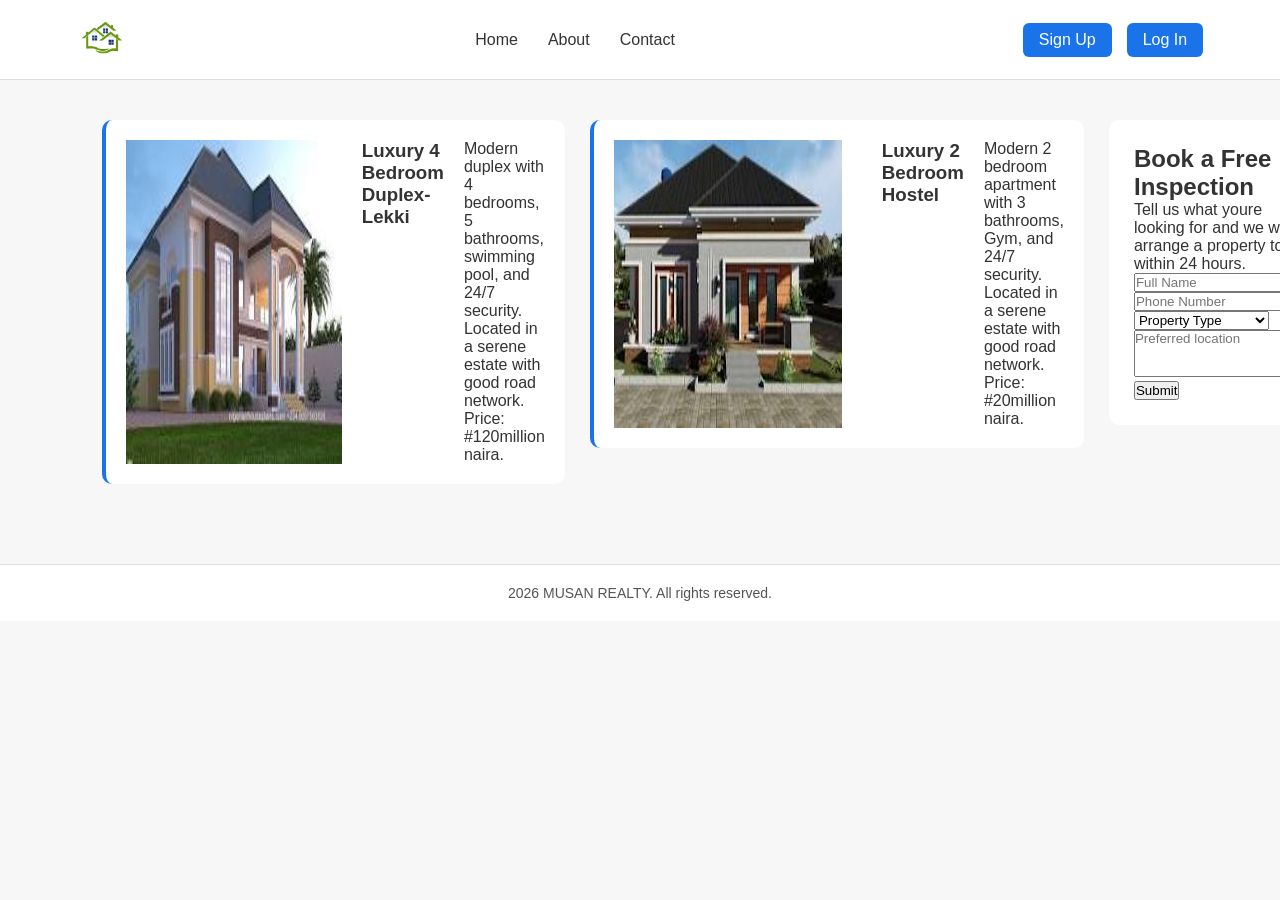
<file: project/index.html>
<!DOCTYPE html>
<html lang="en">
<head>
    <meta charset="UTF-8">
    <meta name="viewport" content="width=device-width, initial-scale=1.0">
    <title>MUSAN REALTY</title>
    <link rel="stylesheet" href="style.css"></link>
</head>
<body>
    <header class="navbar">
        <div class="logo">
        <a href="index.html">
         <img src="house logo.png" alt="MUSAN REALTY LOGO">
        </a>
        </div>

        <nav>
            <a href="index.html" class="active">Home</a>
            <a href="about.html">About</a>
            <a href="contact.html">Contact</a>
         </nav>   
        <div class="auth">
            <a href="#" class="btn"> Sign Up</a>
            <a href="#" class="btn"> Log In</a>
        </div>
    </header>
        
        
    <main class="container">
        <section class="=leftcolumn"></section>
        <div class="card">
            <img src="duplex.jpg" alt="Duplex house">
            <div class="cardtext">
            <h3>Luxury 4 Bedroom Duplex-Lekki</h3></div>
            <p>Modern duplex with 4  bedrooms, 5 bathrooms, swimming pool, and 24/7 security.
            Located in a serene estate with good road network. Price: #120million naira.
            </p>
            
            </div>
             <div class="card">
            <img src="2 bedroom.jpg" alt="2 bedroom Apartment">
            <div class="cardtext"></div><h3>Luxury 2 Bedroom Hostel</h3>
            <p>Modern 2 bedroom apartment with 3 bathrooms, Gym, and 24/7 security.
                Located in a serene estate with good road network. Price: #20million naira.
            </p>
            </div>
            </div>
        </section>

        <section class="rightcolumn">
            <h2>Book a Free Inspection</h2>
            <p>Tell us what youre looking for and we will arrange a property tour within
                24 hours.
            </p>
            <form>
                <input type="text" placeholder="Full Name" required>
                <input type="tel" placeholder="Phone Number" required>
                <select required>
                    <option value="">Property Type</option>
                    <option>Apartment</option>
                    <option>Duplex</option>
                    <option>Land</option>
                    <option>Commercial Space</option>
                </select>
                <textarea placeholder="Preferred location" rows="3"></textarea>
                <button type="submit">Submit</button>
            </form>

        </section>

    </main>
    <footer>
        <p> 2026 MUSAN REALTY. All rights reserved.</p>
    </footer>
</body>
</html>
</file>
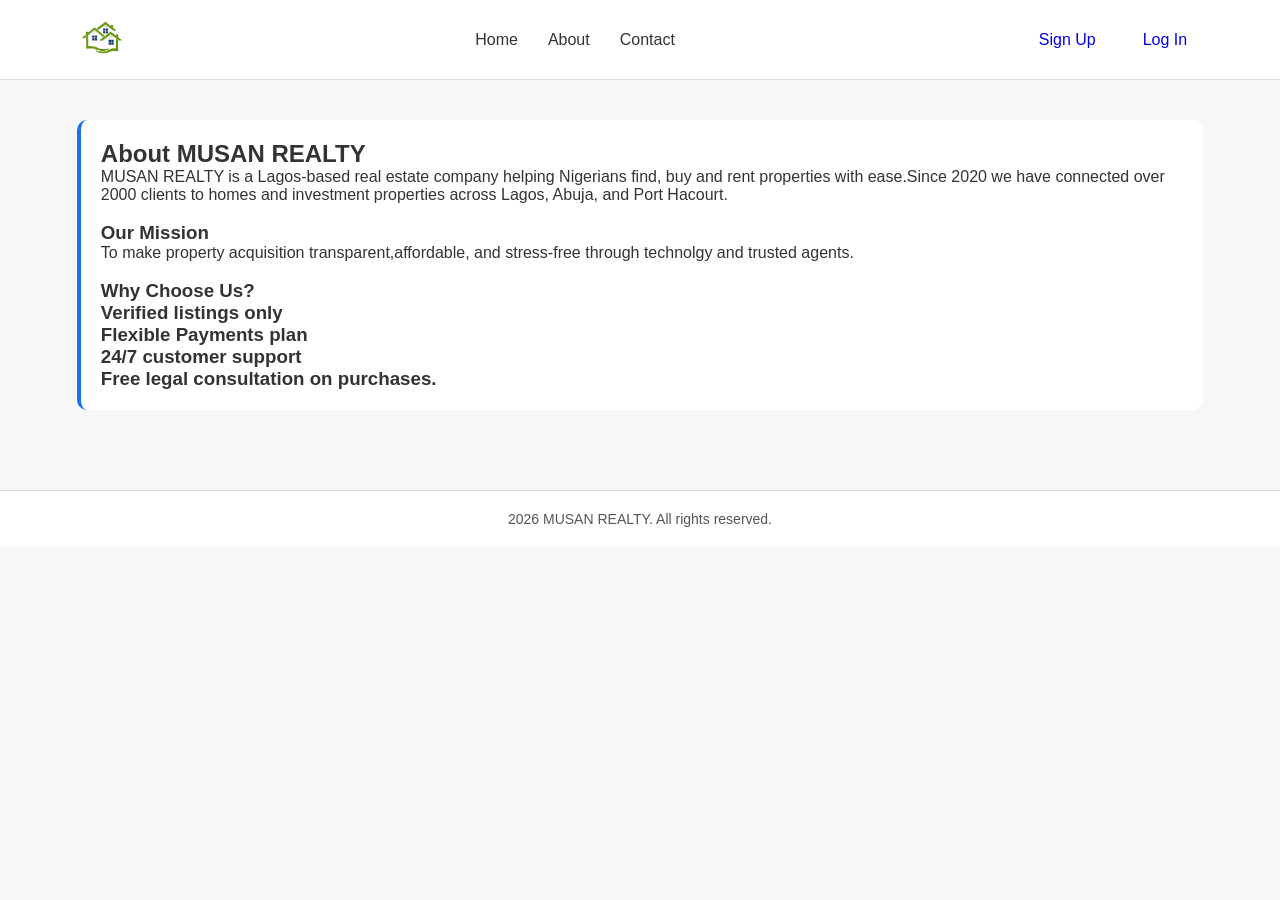
<file: project/about.html>
<!DOCTYPE html>
<html lang="en">
<head>
    <meta charset="UTF-8">
    <meta name="viewport" content="width=device-width, initial-scale=1.0">
    <title>MUSAN REALTY</title>
    <link  rel="stylesheet" href="style.css">
</head>
<body>
     <header class="navbar">
        <div class="logo">
         <img src="house logo.png" alt="MUSAN REALTY LOGO">
        </div>
        <nav>
            <a href="index.html" class="active">Home</a>
            <a href="about.html">About</a>
            <a href="contact.html">Contact</a>
        </nav>
        <div class="auth">
            <a href="#" class="SignUp"> Sign Up</a>
            <a href="#" class="login"> Log In</a>
        </div>
    </header>
    <main class="container" style="flex-direction: column;">
        <section  class="card">
            <div class="cardtext">
                <h2>  About MUSAN REALTY</h2>
                <p> MUSAN REALTY  is a Lagos-based real estate company helping Nigerians find, buy and
                    rent properties with ease.Since 2020 we have connected  over 2000 clients to homes and investment
                    properties across Lagos, Abuja, and Port Hacourt.
                </p>
                <br>
                <h3>Our Mission</h3>
                <p> To make property acquisition transparent,affordable, and stress-free through
                    technolgy and trusted agents.
                </p>
                <br>
                <h3>
                    Why Choose Us?
                    <p> Verified listings only<br>
                        Flexible Payments plan<br>
                        24/7 customer support<br>
                        Free legal consultation on purchases.
                    </p>
                </h3>
            </div>
        </section>
    </main>

    <footer>
        <p> 2026 MUSAN REALTY. All rights reserved.</p>
    </footer>
    
</body>
</html>
</file>
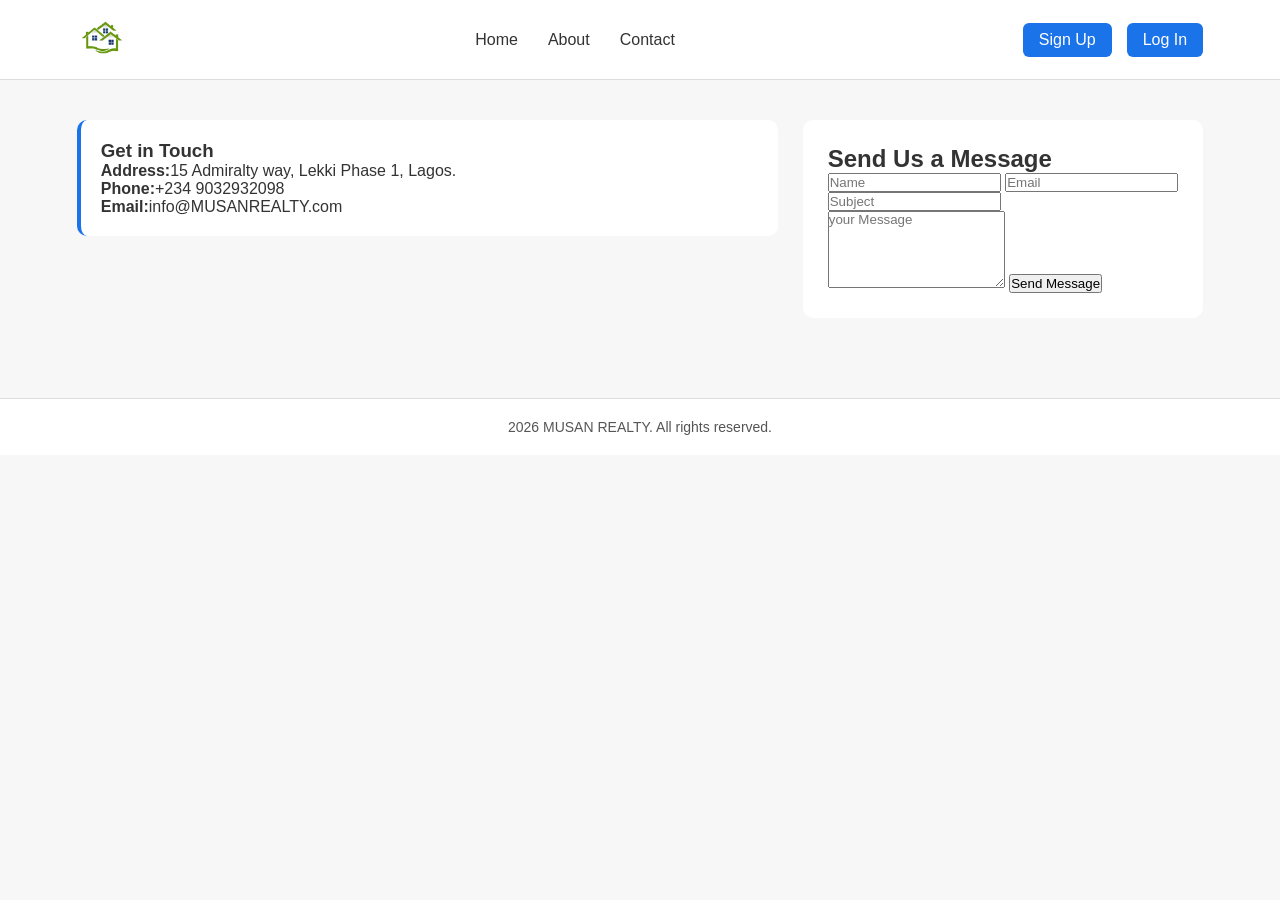
<file: project/contact.html>
<!DOCTYPE html>
<html lang="en">
<head>
    <meta charset="UTF-8">
    <meta name="viewport" content="width=device-width, initial-scale=1.0">
    <title>MUSAN REALTY</title>
    <link rel="stylesheet" href="style.css"></link>
</head>
<body>
   <header class="navbar">
        <div class="logo">
        <a href="index.html">
         <img src="house logo.png" alt="MUSAN REALTY LOGO">
        </a>
        </div>

        <nav>
            <a href="index.html" class="active">Home</a>
            <a href="about.html">About</a>
            <a href="contact.html">Contact</a>
         </nav>   
        <div class="auth">
            <a href="#" class="btn"> Sign Up</a>
            <a href="#" class="btn"> Log In</a>
        </div>
    </header>
    <main class="container">
        <section class="leftcolumn">
            <div class="card">
                <div  class=" cardtext">
                     <h3>Get in Touch</h3>
                     <p></p><strong>Address:</strong>15 Admiralty way, Lekki Phase 1, Lagos.</p>
                     <p><strong>Phone:</strong>+234 9032932098</p>
                     <p><strong>Email:</strong>info@MUSANREALTY.com</p>
                </div>
            </div>
        </section>

        <section class="rightcolumn">
            <h2>Send Us a Message</h2>
            <form>
                <input type="text" placeholder="Name" required>
                <input type="email" placeholder="Email" required>
                <input type="text" placeholder="Subject" required>
                <textarea placeholder="your Message" rows="5" required></textarea>
                 <button type="submit" >Send Message</button>
            </form>
        </section>    
    </main>
    <footer>
        <p> 2026 MUSAN REALTY. All rights reserved.</p>
    </footer>

    
</body>
</html>
</file>
<file: project/style.css>
body {
    background: #f7f7f7;
    color: #333;
}

 .navbar  {display: flex;
    justify-content: space-between;
    align-items: center;
    padding: 15px 6%;
    background: #fff;
    border-bottom: 1px solid #ddd;


}
*{margin: 0;
padding: 0;
box-sizing: border-box;
font-family: Arial, Helvetica, sans-serif;}

.navbar nav{
    display: flex;
    gap: 30px;
}
.logo img {
    height: 45px;
    width: auto;
    
}
.navbar nav a{
    text-decoration: none;
    color: #333;
    font-weight: 500;
}

.auth a {
    text-decoration: none;
    padding: 8px 16px;    
}
.auth{
    display: flex;
    gap: 15px;
}
.btn{
    text-decoration: none;
    padding: 8px 16px;
    border-radius: 6px;
    background-color: #1a73e8;
    color: #fff;
    font-weight: 500;
}
.leftcolumn{
    flex: 2;
    display:flex;
    flex-direction: column;
    gap: 20px;
}
.rightcolumn{
    flex: 1;
    background: #fff;
    padding: 25px;
    border-radius: 10px;
    box-shadow: 0 3px 10px rgba(red, green, blue, alpha);
}
.container{
    display: flex;
    gap: 25px;
    padding: 40px 6%;
    align-items: flex-start;
}
.card {
    display: flex;
    gap: 20px;
    background: #fff;
    padding: 20px;
    border-radius: 10px;
    border-left: 4px solid #1a73e8;
    box-shadow:  0 3px 10px rgba(red, green, blue, alpha);
}
@media (max-width: 900px)  {
    .container {
        flex-direction: column;
    }
}
footer{
    text-align: center;
    padding: 20px 0;
    margin-top: 40px;
    background: #fff;
    border-top: 1px solid #ddd;
    color: #555;
    font-size: 14px;
}
</file>
